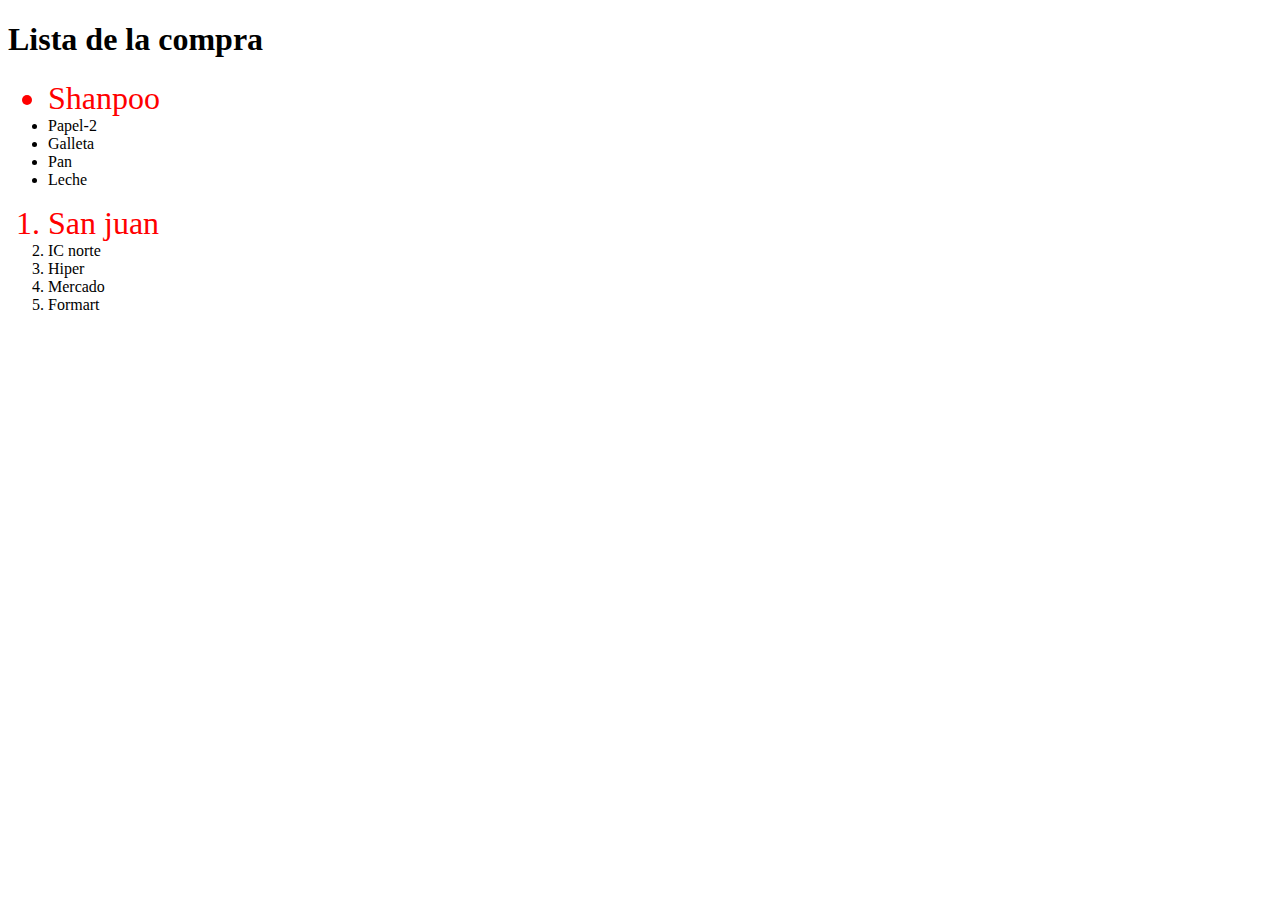
<file: ejercicio 4/index.html>
<!DOCTYPE html>
<html lang="en">
<head>
    <meta charset="UTF-8">
    <meta http-equiv="X-UA-Compatible" content="IE=edge">
    <meta name="viewport" content="width=device-width, initial-scale=1.0">
    <title>Ganando precisión con los selectores en CSS</title>
    <link rel="stylesheet" href="stylee.css">
</head>
<body>
    <h1 id="Titulo" class="encabezado">Lista de la compra</h1>
    <ul>
            <li class="color" id="elemento-1">Shanpoo</li>
            <li id="elemento-2">Papel-2</li>
            <li id="elemento-3">Galleta</li>
            <li id="elemento-4">Pan</li>
            <li id="elemento-5">Leche</li>
    </ul>
    <ol>
            <li class="color" id="elemento-1">San juan</li>
            <li id="elemento-2">IC norte</li>
            <li id="elemento-3">Hiper</li>
            <li id="elemento-4">Mercado</li>
            <li id="elemento-5">Formart</li>
    </ol>

</body>
</html>
</file>
<file: ejercicio 4/stylee.css>
.color {
    color: red;
    font-size: 2rem;
}
</file>
